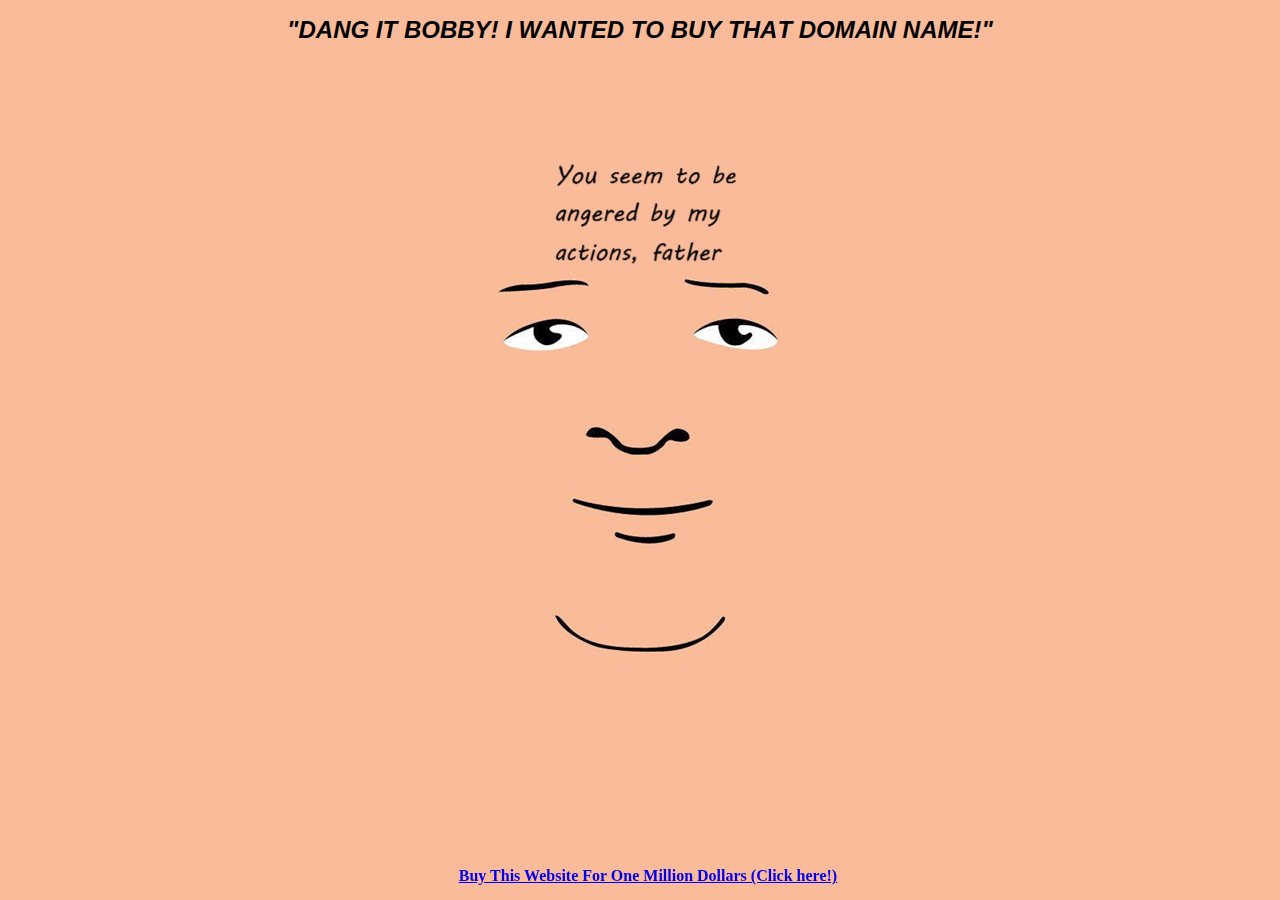
<file: index.html>
<!DOCTYPE html>
<html lang="en">
<head>
    <meta charset="UTF-8">
    <meta name="viewport" content="width=device-width, initial-scale=1.0">
    <title>My Very Best Website</title>
    <link rel="stylesheet" href="styles.css">
</head>
<body>

    <h1><span class="wiggle">"DANG IT BOBBY! I WANTED TO BUY THAT DOMAIN NAME!"</span></h1>

    <script src="script.js"></script>
</body>
<footer>
    <span class="wiggle"><a href="purchasing.html">Buy This Website For One Million Dollars (Click here!)</a></span>
</footer>
</html>
</file>
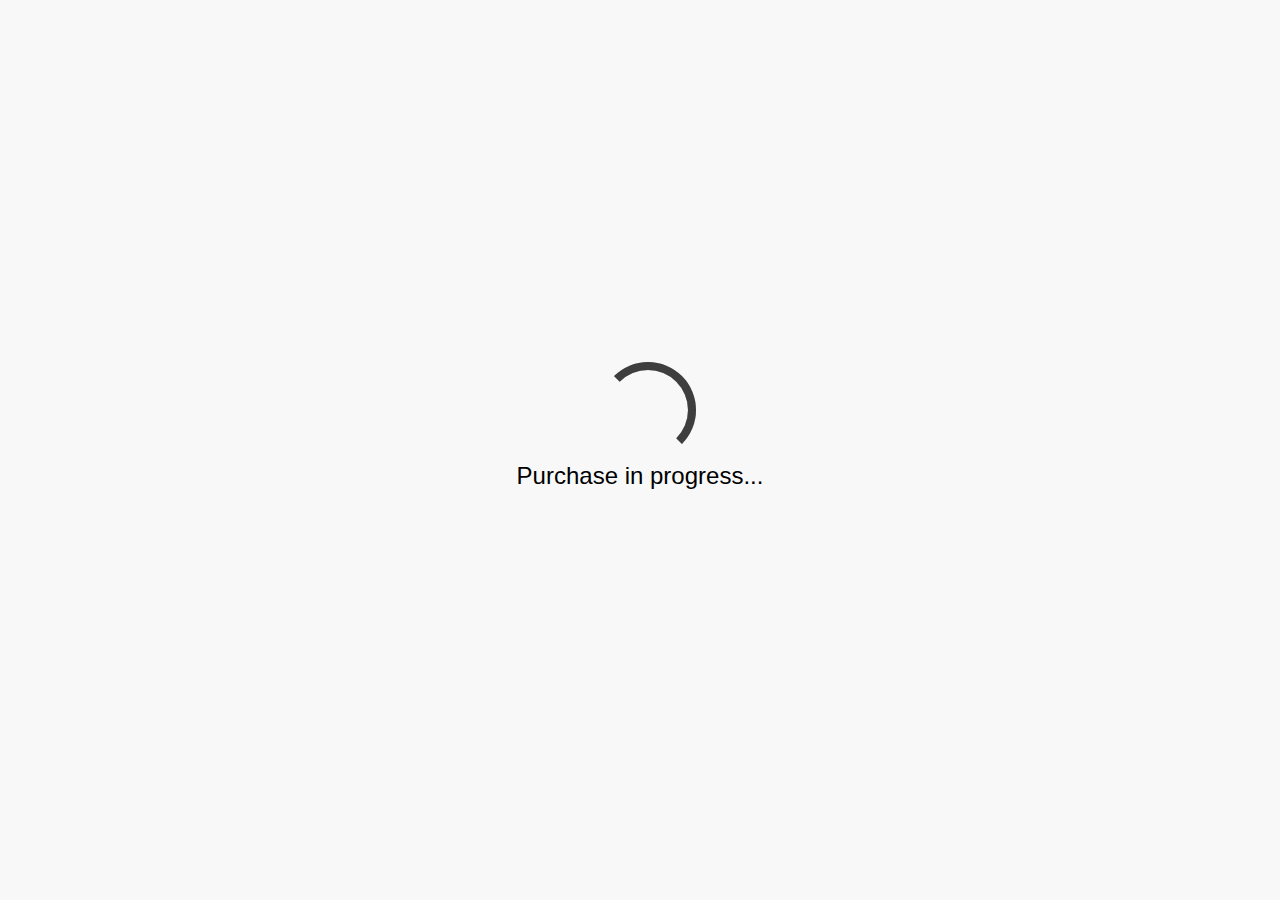
<file: purchasing.html>
<!DOCTYPE html>
<html lang="en">
<head>
    <meta charset="UTF-8">
    <meta name="viewport" content="width=device-width, initial-scale=1.0">
    <title>Purchasing for $1,000,000...</title>
    <style>
        body {
            display: flex;
            flex-direction: column;
            justify-content: center;
            align-items: center;
            height: 100vh;
            margin: 0;
            background-color: #f8f8f8;
            font-family: Arial, sans-serif;
            text-align: center;
        }
        .spinner-container {
            position: relative;
            width: 80px;
            height: 80px;
        }
        .spinner, .spinner-back {
            position: absolute;
            top: 0;
            left: 0;
            width: 80px;
            height: 80px;
            border: 8px solid transparent;
            border-top-color: rgb(0,0,0,0.5);
            border-right-color: rgb(0,0,0,0.5);
            border-radius: 50%;
        }
        .spinner {
            animation: spin 1s linear infinite;
        }
        .spinner-back {
            border-top-color:  rgb(0,0,0,0.5);
            border-right-color: rgb(0,0,0,0.5);
            animation: spin 0.5s linear infinite;
        }
        @keyframes spin {
            0% { transform: rotate(0deg); }
            100% { transform: rotate(360deg); }
        }
        .text {
            margin-top: 20px;
            font-size: 24px;
        }
        .hidden {
            opacity: 0;
            transition: opacity 1s;
        }
        .visible {
            opacity: 1;
        }
    </style>
</head>
<body>
    <div class="spinner-container">
        <div class="spinner-back"></div>
        <div class="spinner"></div>
    </div>
    <div class="text">Purchase in progress...</div>
    <div class="text hidden" id="joke">(just kidding)</div>
    
    <script>
        setTimeout(() => {
            document.getElementById("joke").classList.add("visible");
        }, 5000);
    </script>
</body>
</html>
</file>
<file: styles.css>
@keyframes jitter {
    0% {
        transform: translateX(9px) rotate(22deg);
    }
    25% {
        transform: translateX(-9px) rotate(-22deg);
    }
    50% {
        transform: translateX(9px) rotate(22deg);
    }
    75% {
        transform: translateX(-9px) rotate(-22deg);
    }
    100% {
        transform: translateX(9px) rotate(22deg);
    }
}

footer {
    position: fixed;
    bottom: 0;
    width: 100%;
    margin-bottom: 15px;
    font-weight: bold;
    margin-left: auto;
    margin-right: auto;
    text-align: center;
}


.wiggle i {
    display: inline-block;
    transform-origin: top;
    animation: jitter 0.3s infinite;
}

body{
    background-image: url('bobbyback.jpg');
    background-repeat: no-repeat;
    background-attachment: fixed;
    background-position: center; 
    background-color: #FABB9A;
}

body h1{
    font-size: x-large;
    text-align: center;
    font-style: bold;
    font-family: 'Trebuchet MS', 'Lucida Sans Unicode', 'Lucida Grande', 'Lucida Sans', Arial, sans-serif;
}
</file>
